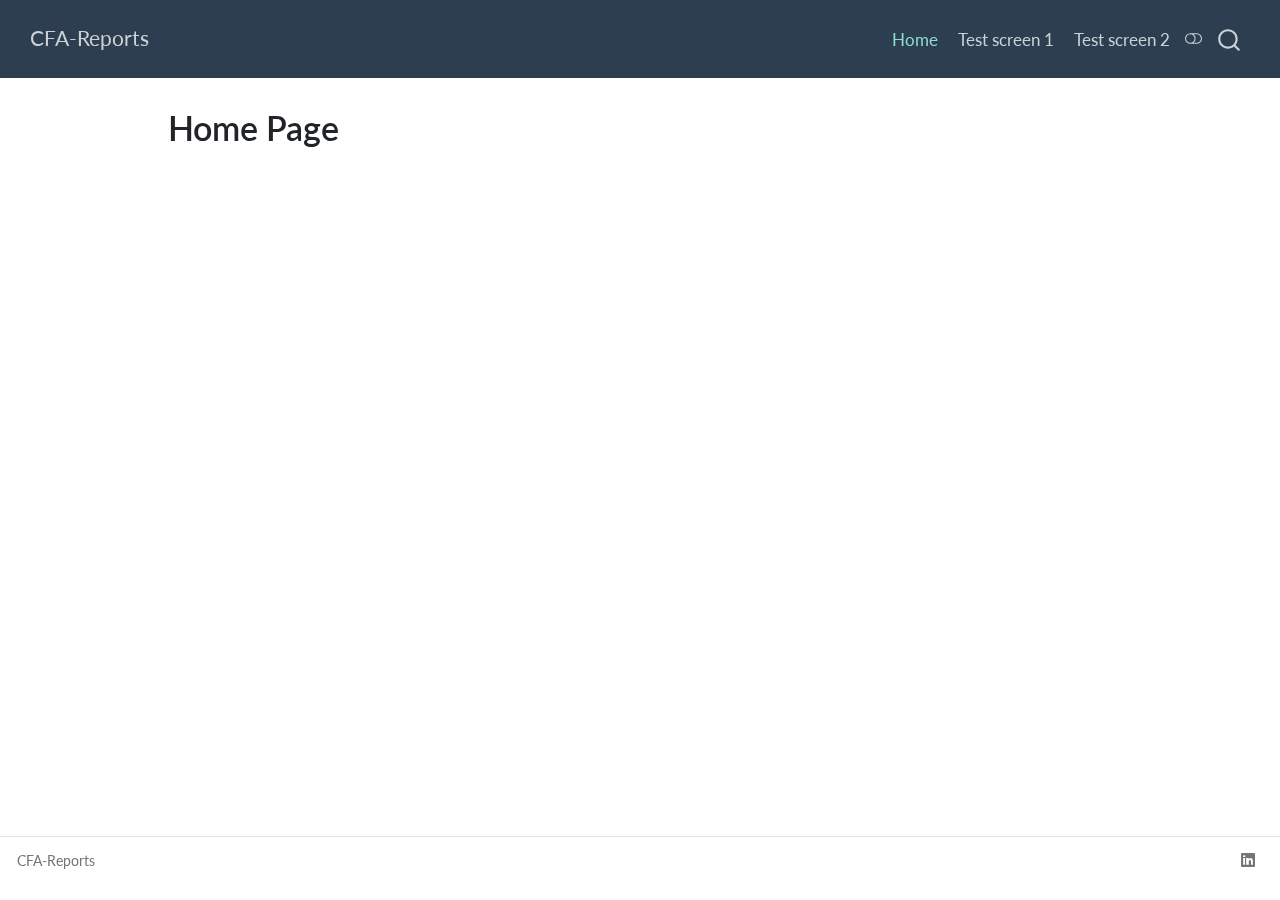
<file: index.html>
<!DOCTYPE html>
<html xmlns="http://www.w3.org/1999/xhtml" lang="en" xml:lang="en"><head>

<meta charset="utf-8">
<meta name="generator" content="quarto-1.5.55">

<meta name="viewport" content="width=device-width, initial-scale=1.0, user-scalable=yes">


<title>Home Page – CFA-Reports</title>
<style>
code{white-space: pre-wrap;}
span.smallcaps{font-variant: small-caps;}
div.columns{display: flex; gap: min(4vw, 1.5em);}
div.column{flex: auto; overflow-x: auto;}
div.hanging-indent{margin-left: 1.5em; text-indent: -1.5em;}
ul.task-list{list-style: none;}
ul.task-list li input[type="checkbox"] {
  width: 0.8em;
  margin: 0 0.8em 0.2em -1em; /* quarto-specific, see https://github.com/quarto-dev/quarto-cli/issues/4556 */ 
  vertical-align: middle;
}
</style>


<script src="site_libs/quarto-nav/quarto-nav.js"></script>
<script src="site_libs/quarto-nav/headroom.min.js"></script>
<script src="site_libs/clipboard/clipboard.min.js"></script>
<script src="site_libs/quarto-search/autocomplete.umd.js"></script>
<script src="site_libs/quarto-search/fuse.min.js"></script>
<script src="site_libs/quarto-search/quarto-search.js"></script>
<meta name="quarto:offset" content="./">
<link href="./Images/favicon.png" rel="icon" type="image/png">
<script src="site_libs/quarto-html/quarto.js"></script>
<script src="site_libs/quarto-html/popper.min.js"></script>
<script src="site_libs/quarto-html/tippy.umd.min.js"></script>
<script src="site_libs/quarto-html/anchor.min.js"></script>
<link href="site_libs/quarto-html/tippy.css" rel="stylesheet">
<link href="site_libs/quarto-html/quarto-syntax-highlighting.css" rel="stylesheet" class="quarto-color-scheme" id="quarto-text-highlighting-styles">
<link href="site_libs/quarto-html/quarto-syntax-highlighting-dark.css" rel="prefetch" class="quarto-color-scheme quarto-color-alternate" id="quarto-text-highlighting-styles">
<script src="site_libs/bootstrap/bootstrap.min.js"></script>
<link href="site_libs/bootstrap/bootstrap-icons.css" rel="stylesheet">
<link href="site_libs/bootstrap/bootstrap.min.css" rel="stylesheet" class="quarto-color-scheme" id="quarto-bootstrap" data-mode="light">
<link href="site_libs/bootstrap/bootstrap-dark.min.css" rel="prefetch" class="quarto-color-scheme quarto-color-alternate" id="quarto-bootstrap" data-mode="dark">
<script id="quarto-search-options" type="application/json">{
  "location": "navbar",
  "copy-button": false,
  "collapse-after": 3,
  "panel-placement": "end",
  "type": "overlay",
  "limit": 50,
  "keyboard-shortcut": [
    "f",
    "/",
    "s"
  ],
  "show-item-context": false,
  "language": {
    "search-no-results-text": "No results",
    "search-matching-documents-text": "matching documents",
    "search-copy-link-title": "Copy link to search",
    "search-hide-matches-text": "Hide additional matches",
    "search-more-match-text": "more match in this document",
    "search-more-matches-text": "more matches in this document",
    "search-clear-button-title": "Clear",
    "search-text-placeholder": "",
    "search-detached-cancel-button-title": "Cancel",
    "search-submit-button-title": "Submit",
    "search-label": "Search"
  }
}</script>


<link rel="stylesheet" href="styles.css">
</head>

<body class="nav-fixed">

<div id="quarto-search-results"></div>
  <header id="quarto-header" class="headroom fixed-top">
    <nav class="navbar navbar-expand-lg " data-bs-theme="dark">
      <div class="navbar-container container-fluid">
      <div class="navbar-brand-container mx-auto">
    <a class="navbar-brand" href="./index.html">
    <span class="navbar-title">CFA-Reports</span>
    </a>
  </div>
            <div id="quarto-search" class="" title="Search"></div>
          <button class="navbar-toggler" type="button" data-bs-toggle="collapse" data-bs-target="#navbarCollapse" aria-controls="navbarCollapse" role="menu" aria-expanded="false" aria-label="Toggle navigation" onclick="if (window.quartoToggleHeadroom) { window.quartoToggleHeadroom(); }">
  <span class="navbar-toggler-icon"></span>
</button>
          <div class="collapse navbar-collapse" id="navbarCollapse">
            <ul class="navbar-nav navbar-nav-scroll ms-auto">
  <li class="nav-item">
    <a class="nav-link active" href="./index.html" aria-current="page"> 
<span class="menu-text">Home</span></a>
  </li>  
  <li class="nav-item">
    <a class="nav-link" href="./testscreen1.html"> 
<span class="menu-text">Test screen 1</span></a>
  </li>  
  <li class="nav-item">
    <a class="nav-link" href="./testscreen2.html"> 
<span class="menu-text">Test screen 2</span></a>
  </li>  
</ul>
          </div> <!-- /navcollapse -->
            <div class="quarto-navbar-tools">
  <a href="" class="quarto-color-scheme-toggle quarto-navigation-tool  px-1" onclick="window.quartoToggleColorScheme(); return false;" title="Toggle dark mode"><i class="bi"></i></a>
</div>
      </div> <!-- /container-fluid -->
    </nav>
</header>
<!-- content -->
<div id="quarto-content" class="quarto-container page-columns page-rows-contents page-layout-article page-navbar">
<!-- sidebar -->
<!-- margin-sidebar -->
    <div id="quarto-margin-sidebar" class="sidebar margin-sidebar zindex-bottom">
        
    </div>
<!-- main -->
<main class="content" id="quarto-document-content">

<header id="title-block-header" class="quarto-title-block default">
<div class="quarto-title">
<h1 class="title">Home Page</h1>
</div>



<div class="quarto-title-meta">

    
  
    
  </div>
  


</header>





<a onclick="window.scrollTo(0, 0); return false;" role="button" id="quarto-back-to-top"><i class="bi bi-arrow-up"></i> Back to top</a></main> <!-- /main -->
<script id="quarto-html-after-body" type="application/javascript">
window.document.addEventListener("DOMContentLoaded", function (event) {
  const toggleBodyColorMode = (bsSheetEl) => {
    const mode = bsSheetEl.getAttribute("data-mode");
    const bodyEl = window.document.querySelector("body");
    if (mode === "dark") {
      bodyEl.classList.add("quarto-dark");
      bodyEl.classList.remove("quarto-light");
    } else {
      bodyEl.classList.add("quarto-light");
      bodyEl.classList.remove("quarto-dark");
    }
  }
  const toggleBodyColorPrimary = () => {
    const bsSheetEl = window.document.querySelector("link#quarto-bootstrap");
    if (bsSheetEl) {
      toggleBodyColorMode(bsSheetEl);
    }
  }
  toggleBodyColorPrimary();  
  const disableStylesheet = (stylesheets) => {
    for (let i=0; i < stylesheets.length; i++) {
      const stylesheet = stylesheets[i];
      stylesheet.rel = 'prefetch';
    }
  }
  const enableStylesheet = (stylesheets) => {
    for (let i=0; i < stylesheets.length; i++) {
      const stylesheet = stylesheets[i];
      stylesheet.rel = 'stylesheet';
    }
  }
  const manageTransitions = (selector, allowTransitions) => {
    const els = window.document.querySelectorAll(selector);
    for (let i=0; i < els.length; i++) {
      const el = els[i];
      if (allowTransitions) {
        el.classList.remove('notransition');
      } else {
        el.classList.add('notransition');
      }
    }
  }
  const toggleGiscusIfUsed = (isAlternate, darkModeDefault) => {
    const baseTheme = document.querySelector('#giscus-base-theme')?.value ?? 'light';
    const alternateTheme = document.querySelector('#giscus-alt-theme')?.value ?? 'dark';
    let newTheme = '';
    if(darkModeDefault) {
      newTheme = isAlternate ? baseTheme : alternateTheme;
    } else {
      newTheme = isAlternate ? alternateTheme : baseTheme;
    }
    const changeGiscusTheme = () => {
      // From: https://github.com/giscus/giscus/issues/336
      const sendMessage = (message) => {
        const iframe = document.querySelector('iframe.giscus-frame');
        if (!iframe) return;
        iframe.contentWindow.postMessage({ giscus: message }, 'https://giscus.app');
      }
      sendMessage({
        setConfig: {
          theme: newTheme
        }
      });
    }
    const isGiscussLoaded = window.document.querySelector('iframe.giscus-frame') !== null;
    if (isGiscussLoaded) {
      changeGiscusTheme();
    }
  }
  const toggleColorMode = (alternate) => {
    // Switch the stylesheets
    const alternateStylesheets = window.document.querySelectorAll('link.quarto-color-scheme.quarto-color-alternate');
    manageTransitions('#quarto-margin-sidebar .nav-link', false);
    if (alternate) {
      enableStylesheet(alternateStylesheets);
      for (const sheetNode of alternateStylesheets) {
        if (sheetNode.id === "quarto-bootstrap") {
          toggleBodyColorMode(sheetNode);
        }
      }
    } else {
      disableStylesheet(alternateStylesheets);
      toggleBodyColorPrimary();
    }
    manageTransitions('#quarto-margin-sidebar .nav-link', true);
    // Switch the toggles
    const toggles = window.document.querySelectorAll('.quarto-color-scheme-toggle');
    for (let i=0; i < toggles.length; i++) {
      const toggle = toggles[i];
      if (toggle) {
        if (alternate) {
          toggle.classList.add("alternate");     
        } else {
          toggle.classList.remove("alternate");
        }
      }
    }
    // Hack to workaround the fact that safari doesn't
    // properly recolor the scrollbar when toggling (#1455)
    if (navigator.userAgent.indexOf('Safari') > 0 && navigator.userAgent.indexOf('Chrome') == -1) {
      manageTransitions("body", false);
      window.scrollTo(0, 1);
      setTimeout(() => {
        window.scrollTo(0, 0);
        manageTransitions("body", true);
      }, 40);  
    }
  }
  const isFileUrl = () => { 
    return window.location.protocol === 'file:';
  }
  const hasAlternateSentinel = () => {  
    let styleSentinel = getColorSchemeSentinel();
    if (styleSentinel !== null) {
      return styleSentinel === "alternate";
    } else {
      return false;
    }
  }
  const setStyleSentinel = (alternate) => {
    const value = alternate ? "alternate" : "default";
    if (!isFileUrl()) {
      window.localStorage.setItem("quarto-color-scheme", value);
    } else {
      localAlternateSentinel = value;
    }
  }
  const getColorSchemeSentinel = () => {
    if (!isFileUrl()) {
      const storageValue = window.localStorage.getItem("quarto-color-scheme");
      return storageValue != null ? storageValue : localAlternateSentinel;
    } else {
      return localAlternateSentinel;
    }
  }
  const darkModeDefault = false;
  let localAlternateSentinel = darkModeDefault ? 'alternate' : 'default';
  // Dark / light mode switch
  window.quartoToggleColorScheme = () => {
    // Read the current dark / light value 
    let toAlternate = !hasAlternateSentinel();
    toggleColorMode(toAlternate);
    setStyleSentinel(toAlternate);
    toggleGiscusIfUsed(toAlternate, darkModeDefault);
  };
  // Ensure there is a toggle, if there isn't float one in the top right
  if (window.document.querySelector('.quarto-color-scheme-toggle') === null) {
    const a = window.document.createElement('a');
    a.classList.add('top-right');
    a.classList.add('quarto-color-scheme-toggle');
    a.href = "";
    a.onclick = function() { try { window.quartoToggleColorScheme(); } catch {} return false; };
    const i = window.document.createElement("i");
    i.classList.add('bi');
    a.appendChild(i);
    window.document.body.appendChild(a);
  }
  // Switch to dark mode if need be
  if (hasAlternateSentinel()) {
    toggleColorMode(true);
  } else {
    toggleColorMode(false);
  }
  const icon = "";
  const anchorJS = new window.AnchorJS();
  anchorJS.options = {
    placement: 'right',
    icon: icon
  };
  anchorJS.add('.anchored');
  const isCodeAnnotation = (el) => {
    for (const clz of el.classList) {
      if (clz.startsWith('code-annotation-')) {                     
        return true;
      }
    }
    return false;
  }
  const onCopySuccess = function(e) {
    // button target
    const button = e.trigger;
    // don't keep focus
    button.blur();
    // flash "checked"
    button.classList.add('code-copy-button-checked');
    var currentTitle = button.getAttribute("title");
    button.setAttribute("title", "Copied!");
    let tooltip;
    if (window.bootstrap) {
      button.setAttribute("data-bs-toggle", "tooltip");
      button.setAttribute("data-bs-placement", "left");
      button.setAttribute("data-bs-title", "Copied!");
      tooltip = new bootstrap.Tooltip(button, 
        { trigger: "manual", 
          customClass: "code-copy-button-tooltip",
          offset: [0, -8]});
      tooltip.show();    
    }
    setTimeout(function() {
      if (tooltip) {
        tooltip.hide();
        button.removeAttribute("data-bs-title");
        button.removeAttribute("data-bs-toggle");
        button.removeAttribute("data-bs-placement");
      }
      button.setAttribute("title", currentTitle);
      button.classList.remove('code-copy-button-checked');
    }, 1000);
    // clear code selection
    e.clearSelection();
  }
  const getTextToCopy = function(trigger) {
      const codeEl = trigger.previousElementSibling.cloneNode(true);
      for (const childEl of codeEl.children) {
        if (isCodeAnnotation(childEl)) {
          childEl.remove();
        }
      }
      return codeEl.innerText;
  }
  const clipboard = new window.ClipboardJS('.code-copy-button:not([data-in-quarto-modal])', {
    text: getTextToCopy
  });
  clipboard.on('success', onCopySuccess);
  if (window.document.getElementById('quarto-embedded-source-code-modal')) {
    // For code content inside modals, clipBoardJS needs to be initialized with a container option
    // TODO: Check when it could be a function (https://github.com/zenorocha/clipboard.js/issues/860)
    const clipboardModal = new window.ClipboardJS('.code-copy-button[data-in-quarto-modal]', {
      text: getTextToCopy,
      container: window.document.getElementById('quarto-embedded-source-code-modal')
    });
    clipboardModal.on('success', onCopySuccess);
  }
    var localhostRegex = new RegExp(/^(?:http|https):\/\/localhost\:?[0-9]*\//);
    var mailtoRegex = new RegExp(/^mailto:/);
      var filterRegex = new RegExp("https:\/\/1Ramirez7\.github\.io\/CFA-Reports\/");
    var isInternal = (href) => {
        return filterRegex.test(href) || localhostRegex.test(href) || mailtoRegex.test(href);
    }
    // Inspect non-navigation links and adorn them if external
 	var links = window.document.querySelectorAll('a[href]:not(.nav-link):not(.navbar-brand):not(.toc-action):not(.sidebar-link):not(.sidebar-item-toggle):not(.pagination-link):not(.no-external):not([aria-hidden]):not(.dropdown-item):not(.quarto-navigation-tool):not(.about-link)');
    for (var i=0; i<links.length; i++) {
      const link = links[i];
      if (!isInternal(link.href)) {
        // undo the damage that might have been done by quarto-nav.js in the case of
        // links that we want to consider external
        if (link.dataset.originalHref !== undefined) {
          link.href = link.dataset.originalHref;
        }
      }
    }
  function tippyHover(el, contentFn, onTriggerFn, onUntriggerFn) {
    const config = {
      allowHTML: true,
      maxWidth: 500,
      delay: 100,
      arrow: false,
      appendTo: function(el) {
          return el.parentElement;
      },
      interactive: true,
      interactiveBorder: 10,
      theme: 'quarto',
      placement: 'bottom-start',
    };
    if (contentFn) {
      config.content = contentFn;
    }
    if (onTriggerFn) {
      config.onTrigger = onTriggerFn;
    }
    if (onUntriggerFn) {
      config.onUntrigger = onUntriggerFn;
    }
    window.tippy(el, config); 
  }
  const noterefs = window.document.querySelectorAll('a[role="doc-noteref"]');
  for (var i=0; i<noterefs.length; i++) {
    const ref = noterefs[i];
    tippyHover(ref, function() {
      // use id or data attribute instead here
      let href = ref.getAttribute('data-footnote-href') || ref.getAttribute('href');
      try { href = new URL(href).hash; } catch {}
      const id = href.replace(/^#\/?/, "");
      const note = window.document.getElementById(id);
      if (note) {
        return note.innerHTML;
      } else {
        return "";
      }
    });
  }
  const xrefs = window.document.querySelectorAll('a.quarto-xref');
  const processXRef = (id, note) => {
    // Strip column container classes
    const stripColumnClz = (el) => {
      el.classList.remove("page-full", "page-columns");
      if (el.children) {
        for (const child of el.children) {
          stripColumnClz(child);
        }
      }
    }
    stripColumnClz(note)
    if (id === null || id.startsWith('sec-')) {
      // Special case sections, only their first couple elements
      const container = document.createElement("div");
      if (note.children && note.children.length > 2) {
        container.appendChild(note.children[0].cloneNode(true));
        for (let i = 1; i < note.children.length; i++) {
          const child = note.children[i];
          if (child.tagName === "P" && child.innerText === "") {
            continue;
          } else {
            container.appendChild(child.cloneNode(true));
            break;
          }
        }
        if (window.Quarto?.typesetMath) {
          window.Quarto.typesetMath(container);
        }
        return container.innerHTML
      } else {
        if (window.Quarto?.typesetMath) {
          window.Quarto.typesetMath(note);
        }
        return note.innerHTML;
      }
    } else {
      // Remove any anchor links if they are present
      const anchorLink = note.querySelector('a.anchorjs-link');
      if (anchorLink) {
        anchorLink.remove();
      }
      if (window.Quarto?.typesetMath) {
        window.Quarto.typesetMath(note);
      }
      // TODO in 1.5, we should make sure this works without a callout special case
      if (note.classList.contains("callout")) {
        return note.outerHTML;
      } else {
        return note.innerHTML;
      }
    }
  }
  for (var i=0; i<xrefs.length; i++) {
    const xref = xrefs[i];
    tippyHover(xref, undefined, function(instance) {
      instance.disable();
      let url = xref.getAttribute('href');
      let hash = undefined; 
      if (url.startsWith('#')) {
        hash = url;
      } else {
        try { hash = new URL(url).hash; } catch {}
      }
      if (hash) {
        const id = hash.replace(/^#\/?/, "");
        const note = window.document.getElementById(id);
        if (note !== null) {
          try {
            const html = processXRef(id, note.cloneNode(true));
            instance.setContent(html);
          } finally {
            instance.enable();
            instance.show();
          }
        } else {
          // See if we can fetch this
          fetch(url.split('#')[0])
          .then(res => res.text())
          .then(html => {
            const parser = new DOMParser();
            const htmlDoc = parser.parseFromString(html, "text/html");
            const note = htmlDoc.getElementById(id);
            if (note !== null) {
              const html = processXRef(id, note);
              instance.setContent(html);
            } 
          }).finally(() => {
            instance.enable();
            instance.show();
          });
        }
      } else {
        // See if we can fetch a full url (with no hash to target)
        // This is a special case and we should probably do some content thinning / targeting
        fetch(url)
        .then(res => res.text())
        .then(html => {
          const parser = new DOMParser();
          const htmlDoc = parser.parseFromString(html, "text/html");
          const note = htmlDoc.querySelector('main.content');
          if (note !== null) {
            // This should only happen for chapter cross references
            // (since there is no id in the URL)
            // remove the first header
            if (note.children.length > 0 && note.children[0].tagName === "HEADER") {
              note.children[0].remove();
            }
            const html = processXRef(null, note);
            instance.setContent(html);
          } 
        }).finally(() => {
          instance.enable();
          instance.show();
        });
      }
    }, function(instance) {
    });
  }
      let selectedAnnoteEl;
      const selectorForAnnotation = ( cell, annotation) => {
        let cellAttr = 'data-code-cell="' + cell + '"';
        let lineAttr = 'data-code-annotation="' +  annotation + '"';
        const selector = 'span[' + cellAttr + '][' + lineAttr + ']';
        return selector;
      }
      const selectCodeLines = (annoteEl) => {
        const doc = window.document;
        const targetCell = annoteEl.getAttribute("data-target-cell");
        const targetAnnotation = annoteEl.getAttribute("data-target-annotation");
        const annoteSpan = window.document.querySelector(selectorForAnnotation(targetCell, targetAnnotation));
        const lines = annoteSpan.getAttribute("data-code-lines").split(",");
        const lineIds = lines.map((line) => {
          return targetCell + "-" + line;
        })
        let top = null;
        let height = null;
        let parent = null;
        if (lineIds.length > 0) {
            //compute the position of the single el (top and bottom and make a div)
            const el = window.document.getElementById(lineIds[0]);
            top = el.offsetTop;
            height = el.offsetHeight;
            parent = el.parentElement.parentElement;
          if (lineIds.length > 1) {
            const lastEl = window.document.getElementById(lineIds[lineIds.length - 1]);
            const bottom = lastEl.offsetTop + lastEl.offsetHeight;
            height = bottom - top;
          }
          if (top !== null && height !== null && parent !== null) {
            // cook up a div (if necessary) and position it 
            let div = window.document.getElementById("code-annotation-line-highlight");
            if (div === null) {
              div = window.document.createElement("div");
              div.setAttribute("id", "code-annotation-line-highlight");
              div.style.position = 'absolute';
              parent.appendChild(div);
            }
            div.style.top = top - 2 + "px";
            div.style.height = height + 4 + "px";
            div.style.left = 0;
            let gutterDiv = window.document.getElementById("code-annotation-line-highlight-gutter");
            if (gutterDiv === null) {
              gutterDiv = window.document.createElement("div");
              gutterDiv.setAttribute("id", "code-annotation-line-highlight-gutter");
              gutterDiv.style.position = 'absolute';
              const codeCell = window.document.getElementById(targetCell);
              const gutter = codeCell.querySelector('.code-annotation-gutter');
              gutter.appendChild(gutterDiv);
            }
            gutterDiv.style.top = top - 2 + "px";
            gutterDiv.style.height = height + 4 + "px";
          }
          selectedAnnoteEl = annoteEl;
        }
      };
      const unselectCodeLines = () => {
        const elementsIds = ["code-annotation-line-highlight", "code-annotation-line-highlight-gutter"];
        elementsIds.forEach((elId) => {
          const div = window.document.getElementById(elId);
          if (div) {
            div.remove();
          }
        });
        selectedAnnoteEl = undefined;
      };
        // Handle positioning of the toggle
    window.addEventListener(
      "resize",
      throttle(() => {
        elRect = undefined;
        if (selectedAnnoteEl) {
          selectCodeLines(selectedAnnoteEl);
        }
      }, 10)
    );
    function throttle(fn, ms) {
    let throttle = false;
    let timer;
      return (...args) => {
        if(!throttle) { // first call gets through
            fn.apply(this, args);
            throttle = true;
        } else { // all the others get throttled
            if(timer) clearTimeout(timer); // cancel #2
            timer = setTimeout(() => {
              fn.apply(this, args);
              timer = throttle = false;
            }, ms);
        }
      };
    }
      // Attach click handler to the DT
      const annoteDls = window.document.querySelectorAll('dt[data-target-cell]');
      for (const annoteDlNode of annoteDls) {
        annoteDlNode.addEventListener('click', (event) => {
          const clickedEl = event.target;
          if (clickedEl !== selectedAnnoteEl) {
            unselectCodeLines();
            const activeEl = window.document.querySelector('dt[data-target-cell].code-annotation-active');
            if (activeEl) {
              activeEl.classList.remove('code-annotation-active');
            }
            selectCodeLines(clickedEl);
            clickedEl.classList.add('code-annotation-active');
          } else {
            // Unselect the line
            unselectCodeLines();
            clickedEl.classList.remove('code-annotation-active');
          }
        });
      }
  const findCites = (el) => {
    const parentEl = el.parentElement;
    if (parentEl) {
      const cites = parentEl.dataset.cites;
      if (cites) {
        return {
          el,
          cites: cites.split(' ')
        };
      } else {
        return findCites(el.parentElement)
      }
    } else {
      return undefined;
    }
  };
  var bibliorefs = window.document.querySelectorAll('a[role="doc-biblioref"]');
  for (var i=0; i<bibliorefs.length; i++) {
    const ref = bibliorefs[i];
    const citeInfo = findCites(ref);
    if (citeInfo) {
      tippyHover(citeInfo.el, function() {
        var popup = window.document.createElement('div');
        citeInfo.cites.forEach(function(cite) {
          var citeDiv = window.document.createElement('div');
          citeDiv.classList.add('hanging-indent');
          citeDiv.classList.add('csl-entry');
          var biblioDiv = window.document.getElementById('ref-' + cite);
          if (biblioDiv) {
            citeDiv.innerHTML = biblioDiv.innerHTML;
          }
          popup.appendChild(citeDiv);
        });
        return popup.innerHTML;
      });
    }
  }
});
</script>
</div> <!-- /content -->
<footer class="footer">
  <div class="nav-footer">
    <div class="nav-footer-left">
<p>CFA-Reports</p>
</div>   
    <div class="nav-footer-center">
      &nbsp;
    </div>
    <div class="nav-footer-right">
      <ul class="footer-items list-unstyled">
    <li class="nav-item compact">
    <a class="nav-link" href="./linkedin.com/in/eduardo-ramirez-lds">
      <i class="bi bi-linkedin" role="img">
</i> 
    </a>
  </li>  
</ul>
    </div>
  </div>
</footer>




</body></html>
</file>
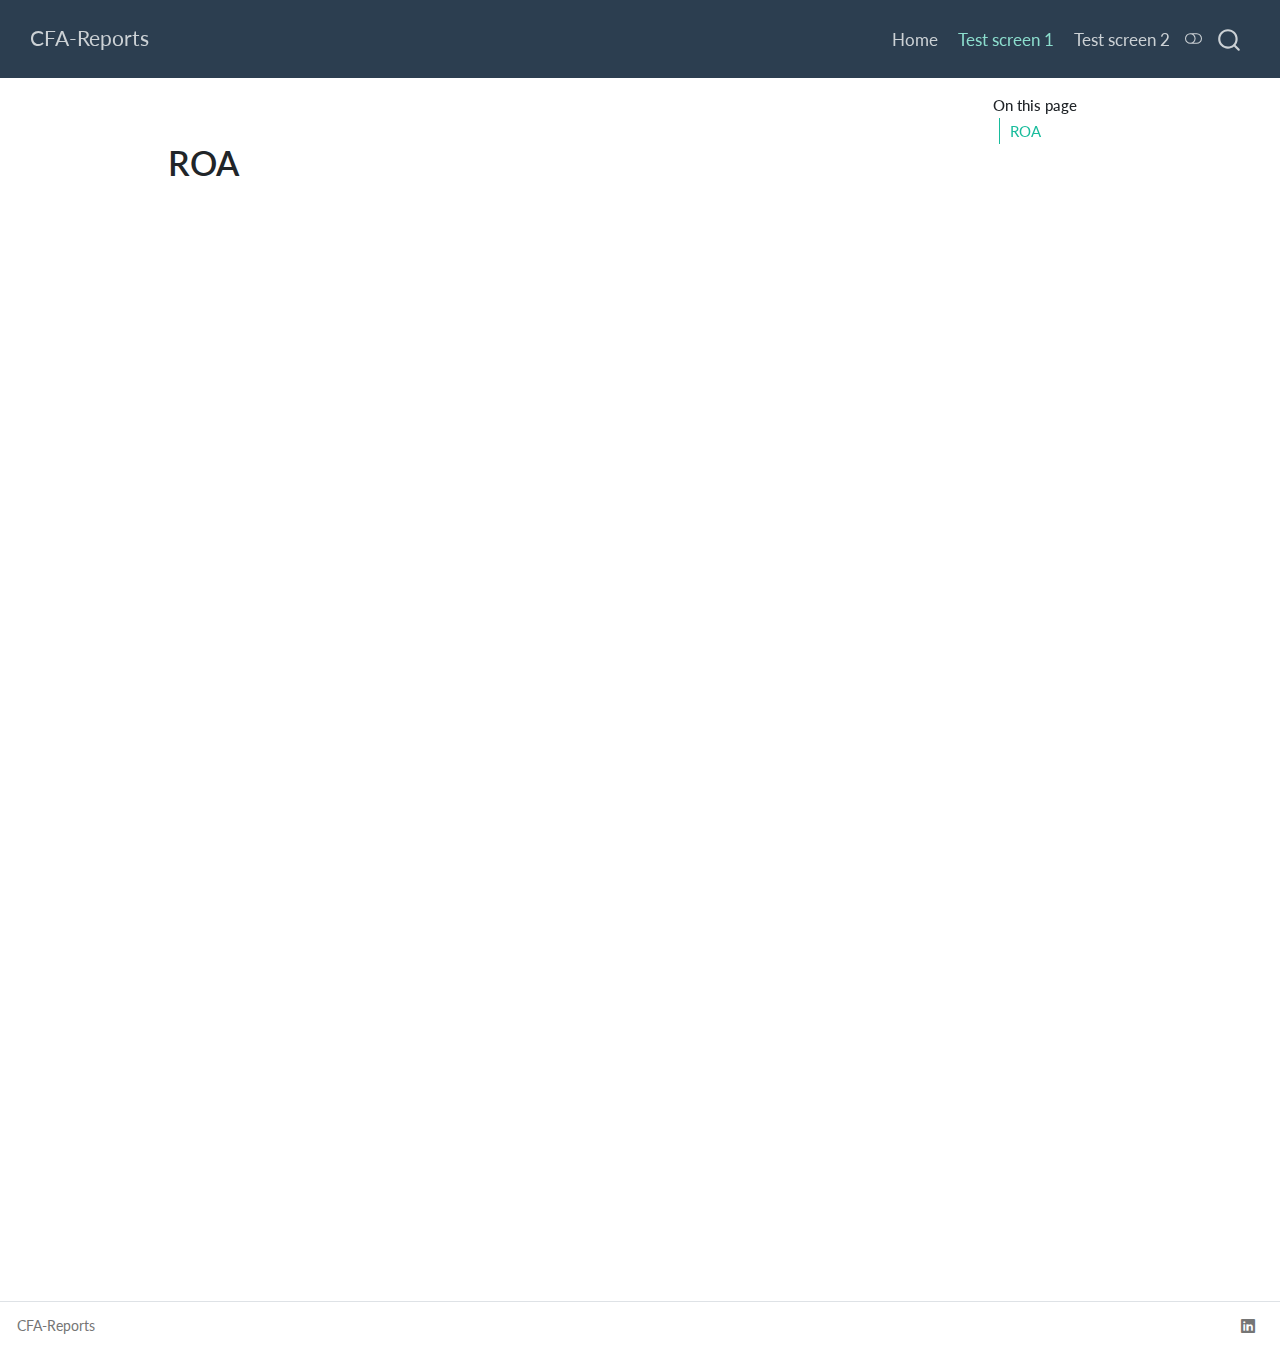
<file: testscreen1.html>
<!DOCTYPE html>
<html xmlns="http://www.w3.org/1999/xhtml" lang="en" xml:lang="en"><head>

<meta charset="utf-8">
<meta name="generator" content="quarto-1.5.55">

<meta name="viewport" content="width=device-width, initial-scale=1.0, user-scalable=yes">


<title>testscreen1 – CFA-Reports</title>
<style>
code{white-space: pre-wrap;}
span.smallcaps{font-variant: small-caps;}
div.columns{display: flex; gap: min(4vw, 1.5em);}
div.column{flex: auto; overflow-x: auto;}
div.hanging-indent{margin-left: 1.5em; text-indent: -1.5em;}
ul.task-list{list-style: none;}
ul.task-list li input[type="checkbox"] {
  width: 0.8em;
  margin: 0 0.8em 0.2em -1em; /* quarto-specific, see https://github.com/quarto-dev/quarto-cli/issues/4556 */ 
  vertical-align: middle;
}
</style>


<script src="site_libs/quarto-nav/quarto-nav.js"></script>
<script src="site_libs/quarto-nav/headroom.min.js"></script>
<script src="site_libs/clipboard/clipboard.min.js"></script>
<script src="site_libs/quarto-search/autocomplete.umd.js"></script>
<script src="site_libs/quarto-search/fuse.min.js"></script>
<script src="site_libs/quarto-search/quarto-search.js"></script>
<meta name="quarto:offset" content="./">
<link href="./Images/favicon.png" rel="icon" type="image/png">
<script src="site_libs/quarto-html/quarto.js"></script>
<script src="site_libs/quarto-html/popper.min.js"></script>
<script src="site_libs/quarto-html/tippy.umd.min.js"></script>
<script src="site_libs/quarto-html/anchor.min.js"></script>
<link href="site_libs/quarto-html/tippy.css" rel="stylesheet">
<link href="site_libs/quarto-html/quarto-syntax-highlighting.css" rel="stylesheet" class="quarto-color-scheme" id="quarto-text-highlighting-styles">
<link href="site_libs/quarto-html/quarto-syntax-highlighting-dark.css" rel="prefetch" class="quarto-color-scheme quarto-color-alternate" id="quarto-text-highlighting-styles">
<script src="site_libs/bootstrap/bootstrap.min.js"></script>
<link href="site_libs/bootstrap/bootstrap-icons.css" rel="stylesheet">
<link href="site_libs/bootstrap/bootstrap.min.css" rel="stylesheet" class="quarto-color-scheme" id="quarto-bootstrap" data-mode="light">
<link href="site_libs/bootstrap/bootstrap-dark.min.css" rel="prefetch" class="quarto-color-scheme quarto-color-alternate" id="quarto-bootstrap" data-mode="dark">
<script id="quarto-search-options" type="application/json">{
  "location": "navbar",
  "copy-button": false,
  "collapse-after": 3,
  "panel-placement": "end",
  "type": "overlay",
  "limit": 50,
  "keyboard-shortcut": [
    "f",
    "/",
    "s"
  ],
  "show-item-context": false,
  "language": {
    "search-no-results-text": "No results",
    "search-matching-documents-text": "matching documents",
    "search-copy-link-title": "Copy link to search",
    "search-hide-matches-text": "Hide additional matches",
    "search-more-match-text": "more match in this document",
    "search-more-matches-text": "more matches in this document",
    "search-clear-button-title": "Clear",
    "search-text-placeholder": "",
    "search-detached-cancel-button-title": "Cancel",
    "search-submit-button-title": "Submit",
    "search-label": "Search"
  }
}</script>


<link rel="stylesheet" href="styles.css">
</head>

<body class="nav-fixed">

<div id="quarto-search-results"></div>
  <header id="quarto-header" class="headroom fixed-top">
    <nav class="navbar navbar-expand-lg " data-bs-theme="dark">
      <div class="navbar-container container-fluid">
      <div class="navbar-brand-container mx-auto">
    <a class="navbar-brand" href="./index.html">
    <span class="navbar-title">CFA-Reports</span>
    </a>
  </div>
            <div id="quarto-search" class="" title="Search"></div>
          <button class="navbar-toggler" type="button" data-bs-toggle="collapse" data-bs-target="#navbarCollapse" aria-controls="navbarCollapse" role="menu" aria-expanded="false" aria-label="Toggle navigation" onclick="if (window.quartoToggleHeadroom) { window.quartoToggleHeadroom(); }">
  <span class="navbar-toggler-icon"></span>
</button>
          <div class="collapse navbar-collapse" id="navbarCollapse">
            <ul class="navbar-nav navbar-nav-scroll ms-auto">
  <li class="nav-item">
    <a class="nav-link" href="./index.html"> 
<span class="menu-text">Home</span></a>
  </li>  
  <li class="nav-item">
    <a class="nav-link active" href="./testscreen1.html" aria-current="page"> 
<span class="menu-text">Test screen 1</span></a>
  </li>  
  <li class="nav-item">
    <a class="nav-link" href="./testscreen2.html"> 
<span class="menu-text">Test screen 2</span></a>
  </li>  
</ul>
          </div> <!-- /navcollapse -->
            <div class="quarto-navbar-tools">
  <a href="" class="quarto-color-scheme-toggle quarto-navigation-tool  px-1" onclick="window.quartoToggleColorScheme(); return false;" title="Toggle dark mode"><i class="bi"></i></a>
</div>
      </div> <!-- /container-fluid -->
    </nav>
</header>
<!-- content -->
<div id="quarto-content" class="quarto-container page-columns page-rows-contents page-layout-article page-navbar">
<!-- sidebar -->
<!-- margin-sidebar -->
    <div id="quarto-margin-sidebar" class="sidebar margin-sidebar">
        <nav id="TOC" role="doc-toc" class="toc-active">
    <h2 id="toc-title">On this page</h2>
   
  <ul>
  <li><a href="#roa" id="toc-roa" class="nav-link active" data-scroll-target="#roa">ROA</a></li>
  </ul>
</nav>
    </div>
<!-- main -->
<main class="content page-columns page-full" id="quarto-document-content">




<section id="roa" class="level1 page-columns page-full">
<h1>ROA</h1>
<div class="column-screen">
<iframe src="https://www.gurufocus.com/term/roa/SMID" height="1000" width="100%" title="Iframe Example">
</iframe>
</div>


</section>

<a onclick="window.scrollTo(0, 0); return false;" role="button" id="quarto-back-to-top"><i class="bi bi-arrow-up"></i> Back to top</a></main> <!-- /main -->
<script id="quarto-html-after-body" type="application/javascript">
window.document.addEventListener("DOMContentLoaded", function (event) {
  const toggleBodyColorMode = (bsSheetEl) => {
    const mode = bsSheetEl.getAttribute("data-mode");
    const bodyEl = window.document.querySelector("body");
    if (mode === "dark") {
      bodyEl.classList.add("quarto-dark");
      bodyEl.classList.remove("quarto-light");
    } else {
      bodyEl.classList.add("quarto-light");
      bodyEl.classList.remove("quarto-dark");
    }
  }
  const toggleBodyColorPrimary = () => {
    const bsSheetEl = window.document.querySelector("link#quarto-bootstrap");
    if (bsSheetEl) {
      toggleBodyColorMode(bsSheetEl);
    }
  }
  toggleBodyColorPrimary();  
  const disableStylesheet = (stylesheets) => {
    for (let i=0; i < stylesheets.length; i++) {
      const stylesheet = stylesheets[i];
      stylesheet.rel = 'prefetch';
    }
  }
  const enableStylesheet = (stylesheets) => {
    for (let i=0; i < stylesheets.length; i++) {
      const stylesheet = stylesheets[i];
      stylesheet.rel = 'stylesheet';
    }
  }
  const manageTransitions = (selector, allowTransitions) => {
    const els = window.document.querySelectorAll(selector);
    for (let i=0; i < els.length; i++) {
      const el = els[i];
      if (allowTransitions) {
        el.classList.remove('notransition');
      } else {
        el.classList.add('notransition');
      }
    }
  }
  const toggleGiscusIfUsed = (isAlternate, darkModeDefault) => {
    const baseTheme = document.querySelector('#giscus-base-theme')?.value ?? 'light';
    const alternateTheme = document.querySelector('#giscus-alt-theme')?.value ?? 'dark';
    let newTheme = '';
    if(darkModeDefault) {
      newTheme = isAlternate ? baseTheme : alternateTheme;
    } else {
      newTheme = isAlternate ? alternateTheme : baseTheme;
    }
    const changeGiscusTheme = () => {
      // From: https://github.com/giscus/giscus/issues/336
      const sendMessage = (message) => {
        const iframe = document.querySelector('iframe.giscus-frame');
        if (!iframe) return;
        iframe.contentWindow.postMessage({ giscus: message }, 'https://giscus.app');
      }
      sendMessage({
        setConfig: {
          theme: newTheme
        }
      });
    }
    const isGiscussLoaded = window.document.querySelector('iframe.giscus-frame') !== null;
    if (isGiscussLoaded) {
      changeGiscusTheme();
    }
  }
  const toggleColorMode = (alternate) => {
    // Switch the stylesheets
    const alternateStylesheets = window.document.querySelectorAll('link.quarto-color-scheme.quarto-color-alternate');
    manageTransitions('#quarto-margin-sidebar .nav-link', false);
    if (alternate) {
      enableStylesheet(alternateStylesheets);
      for (const sheetNode of alternateStylesheets) {
        if (sheetNode.id === "quarto-bootstrap") {
          toggleBodyColorMode(sheetNode);
        }
      }
    } else {
      disableStylesheet(alternateStylesheets);
      toggleBodyColorPrimary();
    }
    manageTransitions('#quarto-margin-sidebar .nav-link', true);
    // Switch the toggles
    const toggles = window.document.querySelectorAll('.quarto-color-scheme-toggle');
    for (let i=0; i < toggles.length; i++) {
      const toggle = toggles[i];
      if (toggle) {
        if (alternate) {
          toggle.classList.add("alternate");     
        } else {
          toggle.classList.remove("alternate");
        }
      }
    }
    // Hack to workaround the fact that safari doesn't
    // properly recolor the scrollbar when toggling (#1455)
    if (navigator.userAgent.indexOf('Safari') > 0 && navigator.userAgent.indexOf('Chrome') == -1) {
      manageTransitions("body", false);
      window.scrollTo(0, 1);
      setTimeout(() => {
        window.scrollTo(0, 0);
        manageTransitions("body", true);
      }, 40);  
    }
  }
  const isFileUrl = () => { 
    return window.location.protocol === 'file:';
  }
  const hasAlternateSentinel = () => {  
    let styleSentinel = getColorSchemeSentinel();
    if (styleSentinel !== null) {
      return styleSentinel === "alternate";
    } else {
      return false;
    }
  }
  const setStyleSentinel = (alternate) => {
    const value = alternate ? "alternate" : "default";
    if (!isFileUrl()) {
      window.localStorage.setItem("quarto-color-scheme", value);
    } else {
      localAlternateSentinel = value;
    }
  }
  const getColorSchemeSentinel = () => {
    if (!isFileUrl()) {
      const storageValue = window.localStorage.getItem("quarto-color-scheme");
      return storageValue != null ? storageValue : localAlternateSentinel;
    } else {
      return localAlternateSentinel;
    }
  }
  const darkModeDefault = false;
  let localAlternateSentinel = darkModeDefault ? 'alternate' : 'default';
  // Dark / light mode switch
  window.quartoToggleColorScheme = () => {
    // Read the current dark / light value 
    let toAlternate = !hasAlternateSentinel();
    toggleColorMode(toAlternate);
    setStyleSentinel(toAlternate);
    toggleGiscusIfUsed(toAlternate, darkModeDefault);
  };
  // Ensure there is a toggle, if there isn't float one in the top right
  if (window.document.querySelector('.quarto-color-scheme-toggle') === null) {
    const a = window.document.createElement('a');
    a.classList.add('top-right');
    a.classList.add('quarto-color-scheme-toggle');
    a.href = "";
    a.onclick = function() { try { window.quartoToggleColorScheme(); } catch {} return false; };
    const i = window.document.createElement("i");
    i.classList.add('bi');
    a.appendChild(i);
    window.document.body.appendChild(a);
  }
  // Switch to dark mode if need be
  if (hasAlternateSentinel()) {
    toggleColorMode(true);
  } else {
    toggleColorMode(false);
  }
  const icon = "";
  const anchorJS = new window.AnchorJS();
  anchorJS.options = {
    placement: 'right',
    icon: icon
  };
  anchorJS.add('.anchored');
  const isCodeAnnotation = (el) => {
    for (const clz of el.classList) {
      if (clz.startsWith('code-annotation-')) {                     
        return true;
      }
    }
    return false;
  }
  const onCopySuccess = function(e) {
    // button target
    const button = e.trigger;
    // don't keep focus
    button.blur();
    // flash "checked"
    button.classList.add('code-copy-button-checked');
    var currentTitle = button.getAttribute("title");
    button.setAttribute("title", "Copied!");
    let tooltip;
    if (window.bootstrap) {
      button.setAttribute("data-bs-toggle", "tooltip");
      button.setAttribute("data-bs-placement", "left");
      button.setAttribute("data-bs-title", "Copied!");
      tooltip = new bootstrap.Tooltip(button, 
        { trigger: "manual", 
          customClass: "code-copy-button-tooltip",
          offset: [0, -8]});
      tooltip.show();    
    }
    setTimeout(function() {
      if (tooltip) {
        tooltip.hide();
        button.removeAttribute("data-bs-title");
        button.removeAttribute("data-bs-toggle");
        button.removeAttribute("data-bs-placement");
      }
      button.setAttribute("title", currentTitle);
      button.classList.remove('code-copy-button-checked');
    }, 1000);
    // clear code selection
    e.clearSelection();
  }
  const getTextToCopy = function(trigger) {
      const codeEl = trigger.previousElementSibling.cloneNode(true);
      for (const childEl of codeEl.children) {
        if (isCodeAnnotation(childEl)) {
          childEl.remove();
        }
      }
      return codeEl.innerText;
  }
  const clipboard = new window.ClipboardJS('.code-copy-button:not([data-in-quarto-modal])', {
    text: getTextToCopy
  });
  clipboard.on('success', onCopySuccess);
  if (window.document.getElementById('quarto-embedded-source-code-modal')) {
    // For code content inside modals, clipBoardJS needs to be initialized with a container option
    // TODO: Check when it could be a function (https://github.com/zenorocha/clipboard.js/issues/860)
    const clipboardModal = new window.ClipboardJS('.code-copy-button[data-in-quarto-modal]', {
      text: getTextToCopy,
      container: window.document.getElementById('quarto-embedded-source-code-modal')
    });
    clipboardModal.on('success', onCopySuccess);
  }
    var localhostRegex = new RegExp(/^(?:http|https):\/\/localhost\:?[0-9]*\//);
    var mailtoRegex = new RegExp(/^mailto:/);
      var filterRegex = new RegExp("https:\/\/1Ramirez7\.github\.io\/CFA-Reports\/");
    var isInternal = (href) => {
        return filterRegex.test(href) || localhostRegex.test(href) || mailtoRegex.test(href);
    }
    // Inspect non-navigation links and adorn them if external
 	var links = window.document.querySelectorAll('a[href]:not(.nav-link):not(.navbar-brand):not(.toc-action):not(.sidebar-link):not(.sidebar-item-toggle):not(.pagination-link):not(.no-external):not([aria-hidden]):not(.dropdown-item):not(.quarto-navigation-tool):not(.about-link)');
    for (var i=0; i<links.length; i++) {
      const link = links[i];
      if (!isInternal(link.href)) {
        // undo the damage that might have been done by quarto-nav.js in the case of
        // links that we want to consider external
        if (link.dataset.originalHref !== undefined) {
          link.href = link.dataset.originalHref;
        }
      }
    }
  function tippyHover(el, contentFn, onTriggerFn, onUntriggerFn) {
    const config = {
      allowHTML: true,
      maxWidth: 500,
      delay: 100,
      arrow: false,
      appendTo: function(el) {
          return el.parentElement;
      },
      interactive: true,
      interactiveBorder: 10,
      theme: 'quarto',
      placement: 'bottom-start',
    };
    if (contentFn) {
      config.content = contentFn;
    }
    if (onTriggerFn) {
      config.onTrigger = onTriggerFn;
    }
    if (onUntriggerFn) {
      config.onUntrigger = onUntriggerFn;
    }
    window.tippy(el, config); 
  }
  const noterefs = window.document.querySelectorAll('a[role="doc-noteref"]');
  for (var i=0; i<noterefs.length; i++) {
    const ref = noterefs[i];
    tippyHover(ref, function() {
      // use id or data attribute instead here
      let href = ref.getAttribute('data-footnote-href') || ref.getAttribute('href');
      try { href = new URL(href).hash; } catch {}
      const id = href.replace(/^#\/?/, "");
      const note = window.document.getElementById(id);
      if (note) {
        return note.innerHTML;
      } else {
        return "";
      }
    });
  }
  const xrefs = window.document.querySelectorAll('a.quarto-xref');
  const processXRef = (id, note) => {
    // Strip column container classes
    const stripColumnClz = (el) => {
      el.classList.remove("page-full", "page-columns");
      if (el.children) {
        for (const child of el.children) {
          stripColumnClz(child);
        }
      }
    }
    stripColumnClz(note)
    if (id === null || id.startsWith('sec-')) {
      // Special case sections, only their first couple elements
      const container = document.createElement("div");
      if (note.children && note.children.length > 2) {
        container.appendChild(note.children[0].cloneNode(true));
        for (let i = 1; i < note.children.length; i++) {
          const child = note.children[i];
          if (child.tagName === "P" && child.innerText === "") {
            continue;
          } else {
            container.appendChild(child.cloneNode(true));
            break;
          }
        }
        if (window.Quarto?.typesetMath) {
          window.Quarto.typesetMath(container);
        }
        return container.innerHTML
      } else {
        if (window.Quarto?.typesetMath) {
          window.Quarto.typesetMath(note);
        }
        return note.innerHTML;
      }
    } else {
      // Remove any anchor links if they are present
      const anchorLink = note.querySelector('a.anchorjs-link');
      if (anchorLink) {
        anchorLink.remove();
      }
      if (window.Quarto?.typesetMath) {
        window.Quarto.typesetMath(note);
      }
      // TODO in 1.5, we should make sure this works without a callout special case
      if (note.classList.contains("callout")) {
        return note.outerHTML;
      } else {
        return note.innerHTML;
      }
    }
  }
  for (var i=0; i<xrefs.length; i++) {
    const xref = xrefs[i];
    tippyHover(xref, undefined, function(instance) {
      instance.disable();
      let url = xref.getAttribute('href');
      let hash = undefined; 
      if (url.startsWith('#')) {
        hash = url;
      } else {
        try { hash = new URL(url).hash; } catch {}
      }
      if (hash) {
        const id = hash.replace(/^#\/?/, "");
        const note = window.document.getElementById(id);
        if (note !== null) {
          try {
            const html = processXRef(id, note.cloneNode(true));
            instance.setContent(html);
          } finally {
            instance.enable();
            instance.show();
          }
        } else {
          // See if we can fetch this
          fetch(url.split('#')[0])
          .then(res => res.text())
          .then(html => {
            const parser = new DOMParser();
            const htmlDoc = parser.parseFromString(html, "text/html");
            const note = htmlDoc.getElementById(id);
            if (note !== null) {
              const html = processXRef(id, note);
              instance.setContent(html);
            } 
          }).finally(() => {
            instance.enable();
            instance.show();
          });
        }
      } else {
        // See if we can fetch a full url (with no hash to target)
        // This is a special case and we should probably do some content thinning / targeting
        fetch(url)
        .then(res => res.text())
        .then(html => {
          const parser = new DOMParser();
          const htmlDoc = parser.parseFromString(html, "text/html");
          const note = htmlDoc.querySelector('main.content');
          if (note !== null) {
            // This should only happen for chapter cross references
            // (since there is no id in the URL)
            // remove the first header
            if (note.children.length > 0 && note.children[0].tagName === "HEADER") {
              note.children[0].remove();
            }
            const html = processXRef(null, note);
            instance.setContent(html);
          } 
        }).finally(() => {
          instance.enable();
          instance.show();
        });
      }
    }, function(instance) {
    });
  }
      let selectedAnnoteEl;
      const selectorForAnnotation = ( cell, annotation) => {
        let cellAttr = 'data-code-cell="' + cell + '"';
        let lineAttr = 'data-code-annotation="' +  annotation + '"';
        const selector = 'span[' + cellAttr + '][' + lineAttr + ']';
        return selector;
      }
      const selectCodeLines = (annoteEl) => {
        const doc = window.document;
        const targetCell = annoteEl.getAttribute("data-target-cell");
        const targetAnnotation = annoteEl.getAttribute("data-target-annotation");
        const annoteSpan = window.document.querySelector(selectorForAnnotation(targetCell, targetAnnotation));
        const lines = annoteSpan.getAttribute("data-code-lines").split(",");
        const lineIds = lines.map((line) => {
          return targetCell + "-" + line;
        })
        let top = null;
        let height = null;
        let parent = null;
        if (lineIds.length > 0) {
            //compute the position of the single el (top and bottom and make a div)
            const el = window.document.getElementById(lineIds[0]);
            top = el.offsetTop;
            height = el.offsetHeight;
            parent = el.parentElement.parentElement;
          if (lineIds.length > 1) {
            const lastEl = window.document.getElementById(lineIds[lineIds.length - 1]);
            const bottom = lastEl.offsetTop + lastEl.offsetHeight;
            height = bottom - top;
          }
          if (top !== null && height !== null && parent !== null) {
            // cook up a div (if necessary) and position it 
            let div = window.document.getElementById("code-annotation-line-highlight");
            if (div === null) {
              div = window.document.createElement("div");
              div.setAttribute("id", "code-annotation-line-highlight");
              div.style.position = 'absolute';
              parent.appendChild(div);
            }
            div.style.top = top - 2 + "px";
            div.style.height = height + 4 + "px";
            div.style.left = 0;
            let gutterDiv = window.document.getElementById("code-annotation-line-highlight-gutter");
            if (gutterDiv === null) {
              gutterDiv = window.document.createElement("div");
              gutterDiv.setAttribute("id", "code-annotation-line-highlight-gutter");
              gutterDiv.style.position = 'absolute';
              const codeCell = window.document.getElementById(targetCell);
              const gutter = codeCell.querySelector('.code-annotation-gutter');
              gutter.appendChild(gutterDiv);
            }
            gutterDiv.style.top = top - 2 + "px";
            gutterDiv.style.height = height + 4 + "px";
          }
          selectedAnnoteEl = annoteEl;
        }
      };
      const unselectCodeLines = () => {
        const elementsIds = ["code-annotation-line-highlight", "code-annotation-line-highlight-gutter"];
        elementsIds.forEach((elId) => {
          const div = window.document.getElementById(elId);
          if (div) {
            div.remove();
          }
        });
        selectedAnnoteEl = undefined;
      };
        // Handle positioning of the toggle
    window.addEventListener(
      "resize",
      throttle(() => {
        elRect = undefined;
        if (selectedAnnoteEl) {
          selectCodeLines(selectedAnnoteEl);
        }
      }, 10)
    );
    function throttle(fn, ms) {
    let throttle = false;
    let timer;
      return (...args) => {
        if(!throttle) { // first call gets through
            fn.apply(this, args);
            throttle = true;
        } else { // all the others get throttled
            if(timer) clearTimeout(timer); // cancel #2
            timer = setTimeout(() => {
              fn.apply(this, args);
              timer = throttle = false;
            }, ms);
        }
      };
    }
      // Attach click handler to the DT
      const annoteDls = window.document.querySelectorAll('dt[data-target-cell]');
      for (const annoteDlNode of annoteDls) {
        annoteDlNode.addEventListener('click', (event) => {
          const clickedEl = event.target;
          if (clickedEl !== selectedAnnoteEl) {
            unselectCodeLines();
            const activeEl = window.document.querySelector('dt[data-target-cell].code-annotation-active');
            if (activeEl) {
              activeEl.classList.remove('code-annotation-active');
            }
            selectCodeLines(clickedEl);
            clickedEl.classList.add('code-annotation-active');
          } else {
            // Unselect the line
            unselectCodeLines();
            clickedEl.classList.remove('code-annotation-active');
          }
        });
      }
  const findCites = (el) => {
    const parentEl = el.parentElement;
    if (parentEl) {
      const cites = parentEl.dataset.cites;
      if (cites) {
        return {
          el,
          cites: cites.split(' ')
        };
      } else {
        return findCites(el.parentElement)
      }
    } else {
      return undefined;
    }
  };
  var bibliorefs = window.document.querySelectorAll('a[role="doc-biblioref"]');
  for (var i=0; i<bibliorefs.length; i++) {
    const ref = bibliorefs[i];
    const citeInfo = findCites(ref);
    if (citeInfo) {
      tippyHover(citeInfo.el, function() {
        var popup = window.document.createElement('div');
        citeInfo.cites.forEach(function(cite) {
          var citeDiv = window.document.createElement('div');
          citeDiv.classList.add('hanging-indent');
          citeDiv.classList.add('csl-entry');
          var biblioDiv = window.document.getElementById('ref-' + cite);
          if (biblioDiv) {
            citeDiv.innerHTML = biblioDiv.innerHTML;
          }
          popup.appendChild(citeDiv);
        });
        return popup.innerHTML;
      });
    }
  }
});
</script>
</div> <!-- /content -->
<footer class="footer">
  <div class="nav-footer">
    <div class="nav-footer-left">
<p>CFA-Reports</p>
</div>   
    <div class="nav-footer-center">
      &nbsp;
    </div>
    <div class="nav-footer-right">
      <ul class="footer-items list-unstyled">
    <li class="nav-item compact">
    <a class="nav-link" href="./linkedin.com/in/eduardo-ramirez-lds">
      <i class="bi bi-linkedin" role="img">
</i> 
    </a>
  </li>  
</ul>
    </div>
  </div>
</footer>




</body></html>
</file>
<file: site_libs/quarto-html/tippy.css>
.tippy-box[data-animation=fade][data-state=hidden]{opacity:0}[data-tippy-root]{max-width:calc(100vw - 10px)}.tippy-box{position:relative;background-color:#333;color:#fff;border-radius:4px;font-size:14px;line-height:1.4;white-space:normal;outline:0;transition-property:transform,visibility,opacity}.tippy-box[data-placement^=top]>.tippy-arrow{bottom:0}.tippy-box[data-placement^=top]>.tippy-arrow:before{bottom:-7px;left:0;border-width:8px 8px 0;border-top-color:initial;transform-origin:center top}.tippy-box[data-placement^=bottom]>.tippy-arrow{top:0}.tippy-box[data-placement^=bottom]>.tippy-arrow:before{top:-7px;left:0;border-width:0 8px 8px;border-bottom-color:initial;transform-origin:center bottom}.tippy-box[data-placement^=left]>.tippy-arrow{right:0}.tippy-box[data-placement^=left]>.tippy-arrow:before{border-width:8px 0 8px 8px;border-left-color:initial;right:-7px;transform-origin:center left}.tippy-box[data-placement^=right]>.tippy-arrow{left:0}.tippy-box[data-placement^=right]>.tippy-arrow:before{left:-7px;border-width:8px 8px 8px 0;border-right-color:initial;transform-origin:center right}.tippy-box[data-inertia][data-state=visible]{transition-timing-function:cubic-bezier(.54,1.5,.38,1.11)}.tippy-arrow{width:16px;height:16px;color:#333}.tippy-arrow:before{content:"";position:absolute;border-color:transparent;border-style:solid}.tippy-content{position:relative;padding:5px 9px;z-index:1}
</file>
<file: site_libs/quarto-html/quarto-syntax-highlighting.css>
/* quarto syntax highlight colors */
:root {
  --quarto-hl-ot-color: #003B4F;
  --quarto-hl-at-color: #657422;
  --quarto-hl-ss-color: #20794D;
  --quarto-hl-an-color: #5E5E5E;
  --quarto-hl-fu-color: #4758AB;
  --quarto-hl-st-color: #20794D;
  --quarto-hl-cf-color: #003B4F;
  --quarto-hl-op-color: #5E5E5E;
  --quarto-hl-er-color: #AD0000;
  --quarto-hl-bn-color: #AD0000;
  --quarto-hl-al-color: #AD0000;
  --quarto-hl-va-color: #111111;
  --quarto-hl-bu-color: inherit;
  --quarto-hl-ex-color: inherit;
  --quarto-hl-pp-color: #AD0000;
  --quarto-hl-in-color: #5E5E5E;
  --quarto-hl-vs-color: #20794D;
  --quarto-hl-wa-color: #5E5E5E;
  --quarto-hl-do-color: #5E5E5E;
  --quarto-hl-im-color: #00769E;
  --quarto-hl-ch-color: #20794D;
  --quarto-hl-dt-color: #AD0000;
  --quarto-hl-fl-color: #AD0000;
  --quarto-hl-co-color: #5E5E5E;
  --quarto-hl-cv-color: #5E5E5E;
  --quarto-hl-cn-color: #8f5902;
  --quarto-hl-sc-color: #5E5E5E;
  --quarto-hl-dv-color: #AD0000;
  --quarto-hl-kw-color: #003B4F;
}

/* other quarto variables */
:root {
  --quarto-font-monospace: SFMono-Regular, Menlo, Monaco, Consolas, "Liberation Mono", "Courier New", monospace;
}

pre > code.sourceCode > span {
  color: #003B4F;
}

code span {
  color: #003B4F;
}

code.sourceCode > span {
  color: #003B4F;
}

div.sourceCode,
div.sourceCode pre.sourceCode {
  color: #003B4F;
}

code span.ot {
  color: #003B4F;
  font-style: inherit;
}

code span.at {
  color: #657422;
  font-style: inherit;
}

code span.ss {
  color: #20794D;
  font-style: inherit;
}

code span.an {
  color: #5E5E5E;
  font-style: inherit;
}

code span.fu {
  color: #4758AB;
  font-style: inherit;
}

code span.st {
  color: #20794D;
  font-style: inherit;
}

code span.cf {
  color: #003B4F;
  font-weight: bold;
  font-style: inherit;
}

code span.op {
  color: #5E5E5E;
  font-style: inherit;
}

code span.er {
  color: #AD0000;
  font-style: inherit;
}

code span.bn {
  color: #AD0000;
  font-style: inherit;
}

code span.al {
  color: #AD0000;
  font-style: inherit;
}

code span.va {
  color: #111111;
  font-style: inherit;
}

code span.bu {
  font-style: inherit;
}

code span.ex {
  font-style: inherit;
}

code span.pp {
  color: #AD0000;
  font-style: inherit;
}

code span.in {
  color: #5E5E5E;
  font-style: inherit;
}

code span.vs {
  color: #20794D;
  font-style: inherit;
}

code span.wa {
  color: #5E5E5E;
  font-style: italic;
}

code span.do {
  color: #5E5E5E;
  font-style: italic;
}

code span.im {
  color: #00769E;
  font-style: inherit;
}

code span.ch {
  color: #20794D;
  font-style: inherit;
}

code span.dt {
  color: #AD0000;
  font-style: inherit;
}

code span.fl {
  color: #AD0000;
  font-style: inherit;
}

code span.co {
  color: #5E5E5E;
  font-style: inherit;
}

code span.cv {
  color: #5E5E5E;
  font-style: italic;
}

code span.cn {
  color: #8f5902;
  font-style: inherit;
}

code span.sc {
  color: #5E5E5E;
  font-style: inherit;
}

code span.dv {
  color: #AD0000;
  font-style: inherit;
}

code span.kw {
  color: #003B4F;
  font-weight: bold;
  font-style: inherit;
}

.prevent-inlining {
  content: "</";
}

/*# sourceMappingURL=debc5d5d77c3f9108843748ff7464032.css.map */
</file>
<file: site_libs/quarto-html/quarto-syntax-highlighting-dark.css>
/* quarto syntax highlight colors */
:root {
  --quarto-hl-al-color: #f07178;
  --quarto-hl-an-color: #d4d0ab;
  --quarto-hl-at-color: #00e0e0;
  --quarto-hl-bn-color: #d4d0ab;
  --quarto-hl-bu-color: #abe338;
  --quarto-hl-ch-color: #abe338;
  --quarto-hl-co-color: #f8f8f2;
  --quarto-hl-cv-color: #ffd700;
  --quarto-hl-cn-color: #ffd700;
  --quarto-hl-cf-color: #ffa07a;
  --quarto-hl-dt-color: #ffa07a;
  --quarto-hl-dv-color: #d4d0ab;
  --quarto-hl-do-color: #f8f8f2;
  --quarto-hl-er-color: #f07178;
  --quarto-hl-ex-color: #00e0e0;
  --quarto-hl-fl-color: #d4d0ab;
  --quarto-hl-fu-color: #ffa07a;
  --quarto-hl-im-color: #abe338;
  --quarto-hl-in-color: #d4d0ab;
  --quarto-hl-kw-color: #ffa07a;
  --quarto-hl-op-color: #ffa07a;
  --quarto-hl-ot-color: #00e0e0;
  --quarto-hl-pp-color: #dcc6e0;
  --quarto-hl-re-color: #00e0e0;
  --quarto-hl-sc-color: #abe338;
  --quarto-hl-ss-color: #abe338;
  --quarto-hl-st-color: #abe338;
  --quarto-hl-va-color: #00e0e0;
  --quarto-hl-vs-color: #abe338;
  --quarto-hl-wa-color: #dcc6e0;
}

/* other quarto variables */
:root {
  --quarto-font-monospace: SFMono-Regular, Menlo, Monaco, Consolas, "Liberation Mono", "Courier New", monospace;
}

code span.al {
  background-color: #2a0f15;
  font-weight: bold;
  color: #f07178;
}

code span.an {
  color: #d4d0ab;
}

code span.at {
  color: #00e0e0;
}

code span.bn {
  color: #d4d0ab;
}

code span.bu {
  color: #abe338;
}

code span.ch {
  color: #abe338;
}

code span.co {
  font-style: italic;
  color: #f8f8f2;
}

code span.cv {
  color: #ffd700;
}

code span.cn {
  color: #ffd700;
}

code span.cf {
  font-weight: bold;
  color: #ffa07a;
}

code span.dt {
  color: #ffa07a;
}

code span.dv {
  color: #d4d0ab;
}

code span.do {
  color: #f8f8f2;
}

code span.er {
  color: #f07178;
  text-decoration: underline;
}

code span.ex {
  font-weight: bold;
  color: #00e0e0;
}

code span.fl {
  color: #d4d0ab;
}

code span.fu {
  color: #ffa07a;
}

code span.im {
  color: #abe338;
}

code span.in {
  color: #d4d0ab;
}

code span.kw {
  font-weight: bold;
  color: #ffa07a;
}

pre > code.sourceCode > span {
  color: #f8f8f2;
}

code span {
  color: #f8f8f2;
}

code.sourceCode > span {
  color: #f8f8f2;
}

div.sourceCode,
div.sourceCode pre.sourceCode {
  color: #f8f8f2;
}

code span.op {
  color: #ffa07a;
}

code span.ot {
  color: #00e0e0;
}

code span.pp {
  color: #dcc6e0;
}

code span.re {
  background-color: #f8f8f2;
  color: #00e0e0;
}

code span.sc {
  color: #abe338;
}

code span.ss {
  color: #abe338;
}

code span.st {
  color: #abe338;
}

code span.va {
  color: #00e0e0;
}

code span.vs {
  color: #abe338;
}

code span.wa {
  color: #dcc6e0;
}

.prevent-inlining {
  content: "</";
}

/*# sourceMappingURL=935a306eefa94366c21e1a970dddb765.css.map */
</file>
<file: styles.css>
iframe {
    max-width: 100%;
    border: none;
  }
</file>
